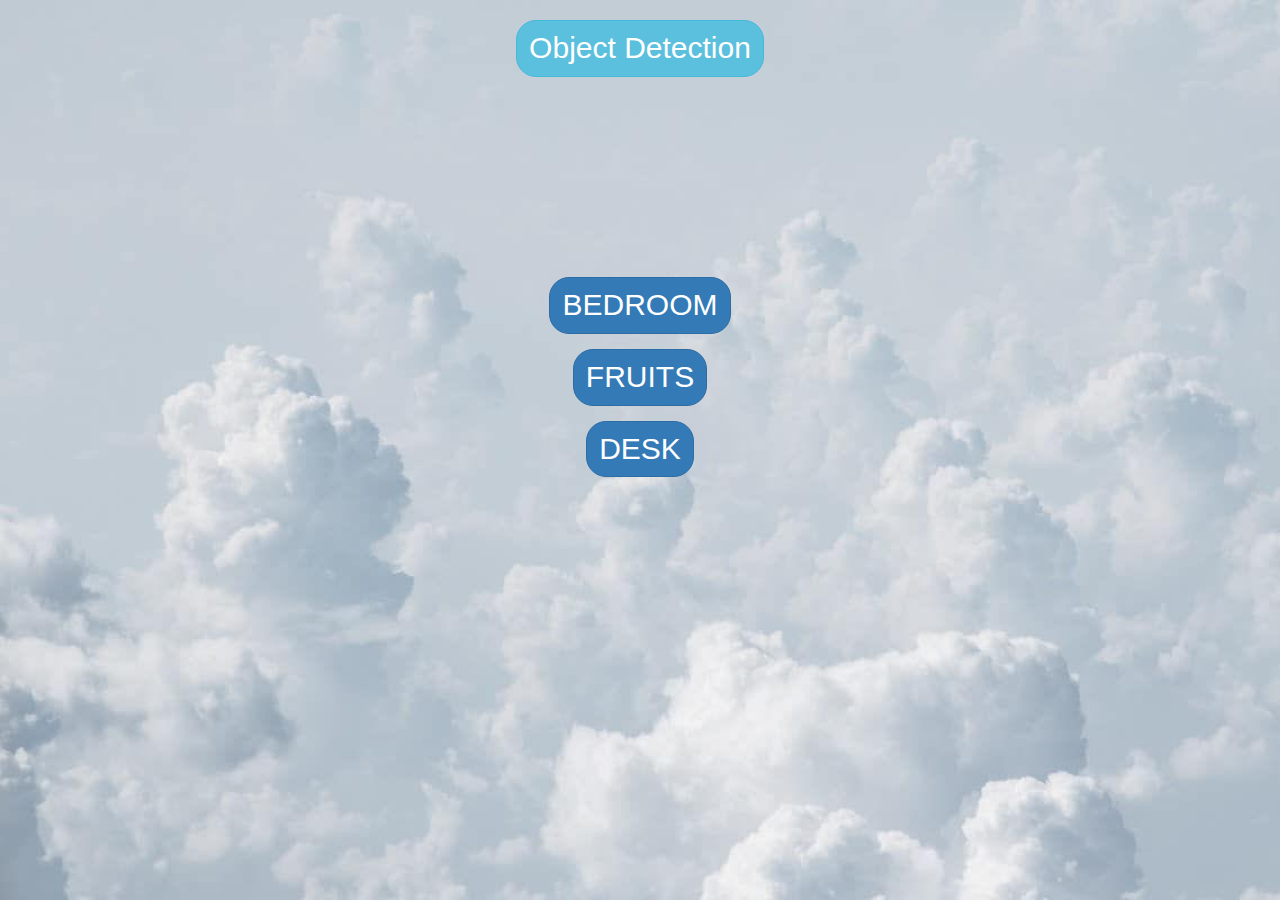
<file: index.html>
<html>
<head>

  <title>Object Detection</title>
  <meta name="viewport" content="width=device-width, initial-scale=1.0">
  <link rel="stylesheet" href="https://maxcdn.bootstrapcdn.com/bootstrap/3.4.0/css/bootstrap.min.css">
  <script src="https://ajax.googleapis.com/ajax/libs/jquery/3.4.1/jquery.min.js"></script>
  <script src="https://maxcdn.bootstrapcdn.com/bootstrap/3.4.0/js/bootstrap.min.js"></script>
  <link rel="stylesheet" type="text/css" href="style.css">
</head>
<body background="background.jpg">
    <center>
        <h1 class="btn btn-info heading">Object Detection</h1>

        <div id="windows">
            <a class="btn btn-primary BEDROOM" href="bedroom.html"> BEDROOM </a>
            <br>
            <a class="btn btn-primary FRUITS" href="fruits.html"> FRUITS </a>
            <br>
            <a class="btn btn-primary DESK" href="desk.html"> DESK </a>
            
        </div>
    </center>



</body>
</html>
</file>
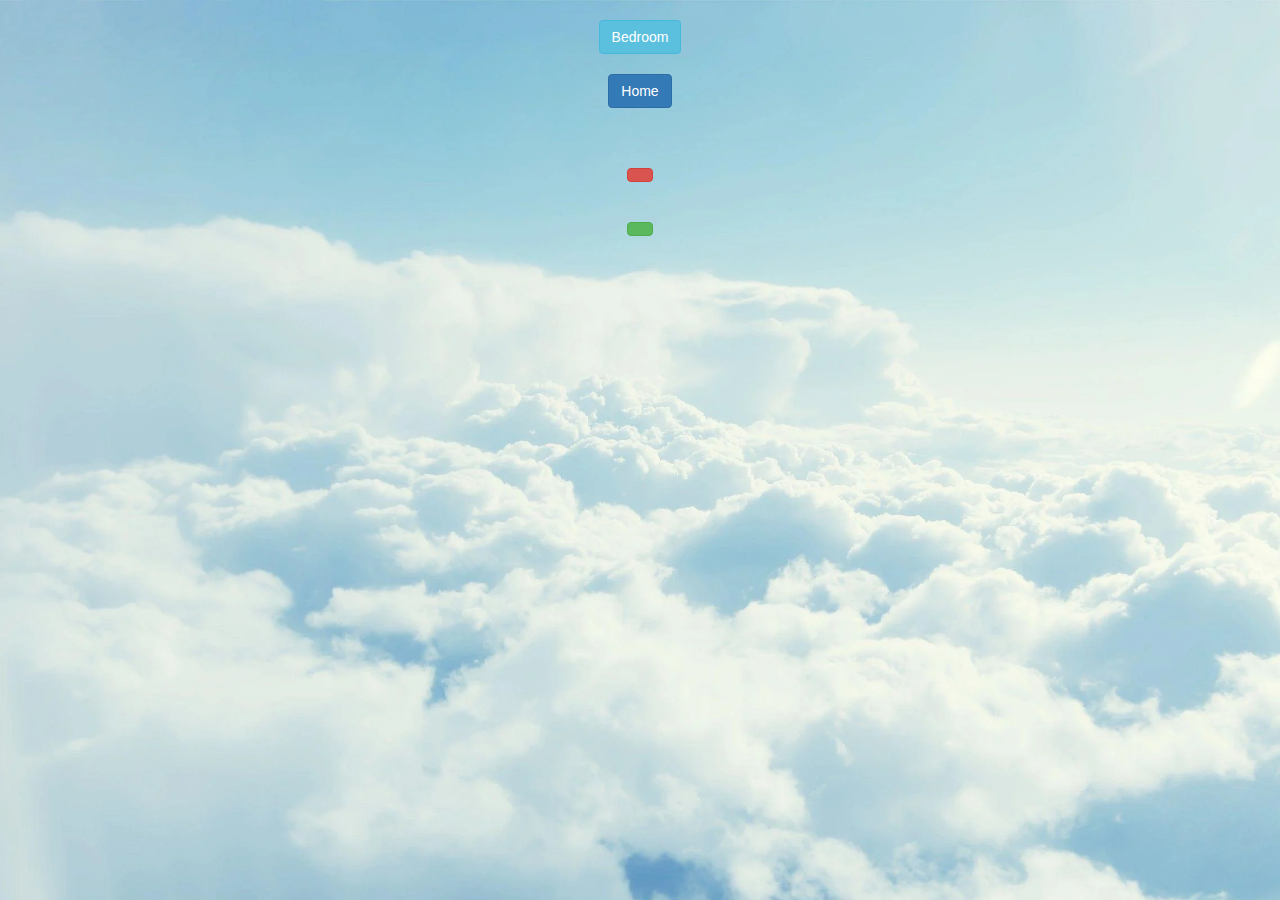
<file: bedroom.html>
<html>
<head>

  <title>Object Detection</title>
  <meta name="viewport" content="width=device-width, initial-scale=1.0">
  <link rel="stylesheet" href="https://maxcdn.bootstrapcdn.com/bootstrap/3.4.0/css/bootstrap.min.css">
  <script src="https://ajax.googleapis.com/ajax/libs/jquery/3.4.1/jquery.min.js"></script>
  <script src="https://maxcdn.bootstrapcdn.com/bootstrap/3.4.0/js/bootstrap.min.js"></script>
  <link rel="stylesheet" type="text/css" href="fruits.css">
</head>
<body background="clouds.jpg">
    <center>
        <h1 class="btn btn-info heading">Bedroom</h1>
        <br>
        <br>
        <button class="btn btn-primary" id="home"> Home </button>
        <br>
        <br>
        <br>
        <h3 class="btn btn-danger" id="status"></h3>
        <br>
        <br>
        <h2 class="btn btn-success" id="message"></h2>

    </center>

    <script src="fruits.js"></script>

</body>
</html>
</file>
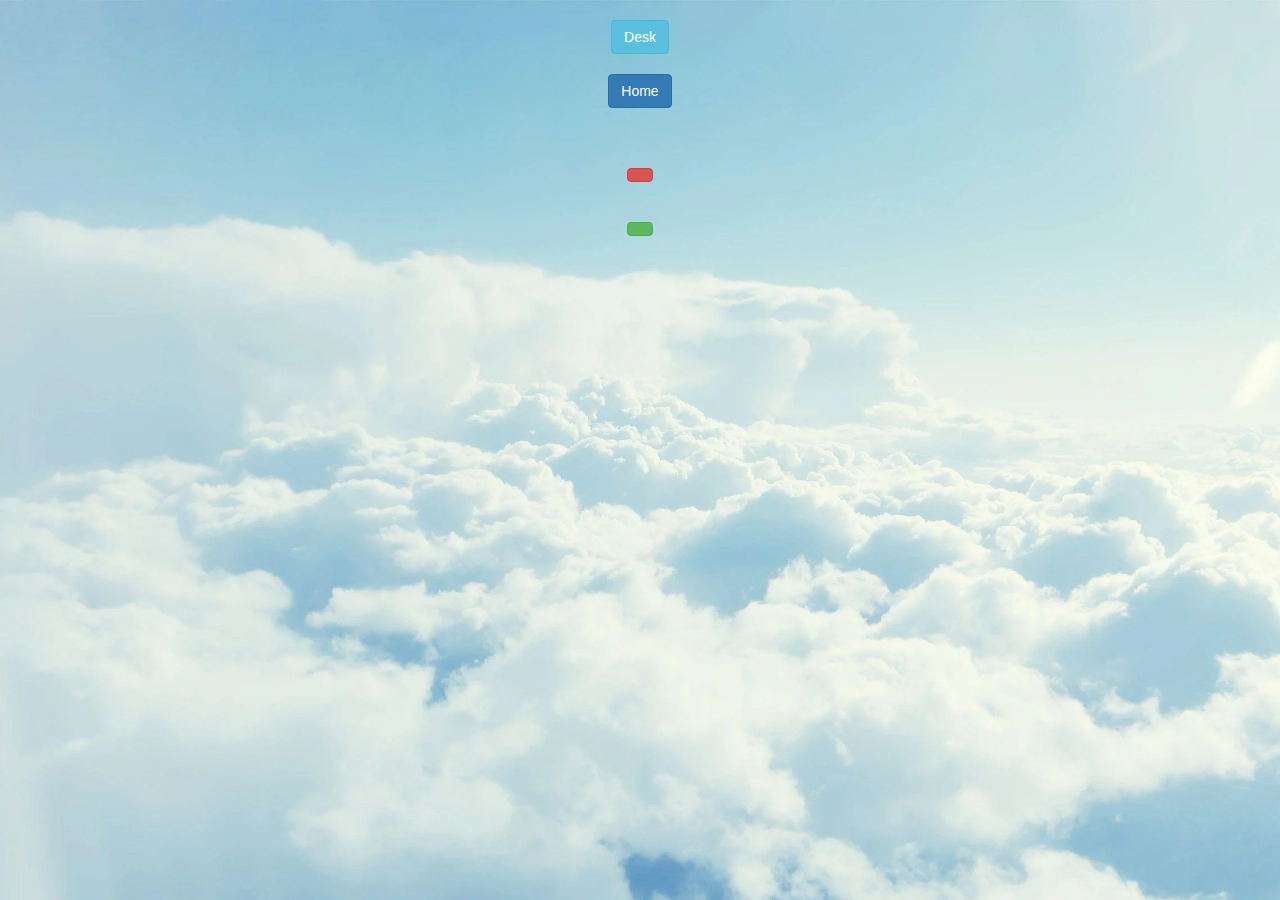
<file: desk.html>
<html>
<head>

  <title>Object Detection</title>
  <meta name="viewport" content="width=device-width, initial-scale=1.0">
  <link rel="stylesheet" href="https://maxcdn.bootstrapcdn.com/bootstrap/3.4.0/css/bootstrap.min.css">
  <script src="https://ajax.googleapis.com/ajax/libs/jquery/3.4.1/jquery.min.js"></script>
  <script src="https://maxcdn.bootstrapcdn.com/bootstrap/3.4.0/js/bootstrap.min.js"></script>
  <link rel="stylesheet" type="text/css" href="fruits.css">
</head>
<body background="clouds.jpg">
    <center>
        <h1 class="btn btn-info heading">Desk</h1>
        <br>
        <br>
        <button class="btn btn-primary" id="home"> Home </button>
        <br>
        <br>
        <br>
        <h3 class="btn btn-danger" id="status"></h3>
        <br>
        <br>
        <h2 class="btn btn-success" id="message"></h2>

    </center>

    <script src="fruits.js"></script>

</body>
</html>
</file>
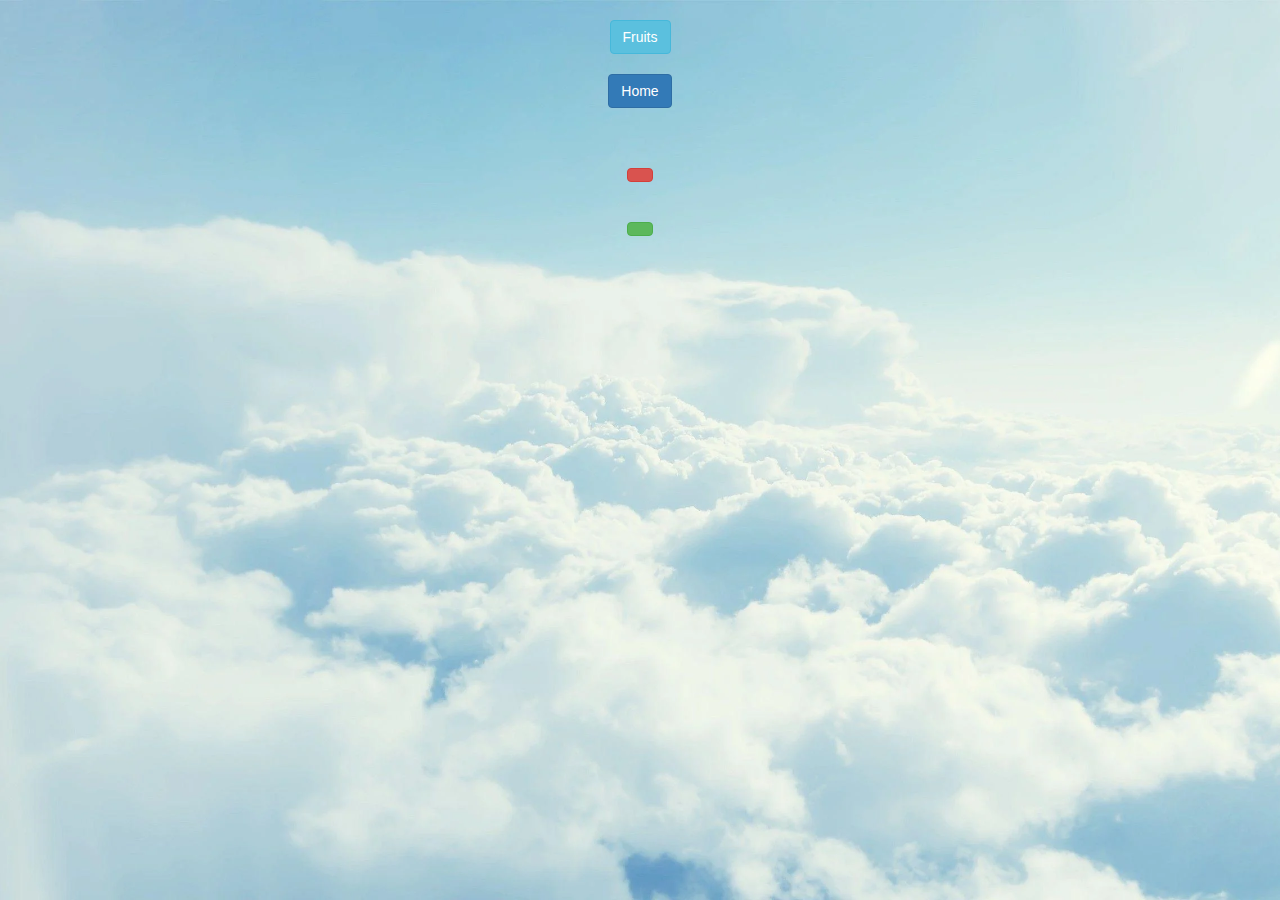
<file: fruits.html>
<html>
<head>

  <title>Object Detection</title>
  <meta name="viewport" content="width=device-width, initial-scale=1.0">
  <link rel="stylesheet" href="https://maxcdn.bootstrapcdn.com/bootstrap/3.4.0/css/bootstrap.min.css">
  <script src="https://ajax.googleapis.com/ajax/libs/jquery/3.4.1/jquery.min.js"></script>
  <script src="https://maxcdn.bootstrapcdn.com/bootstrap/3.4.0/js/bootstrap.min.js"></script>
  <link rel="stylesheet" type="text/css" href="fruits.css">
</head>
<body background="clouds.jpg">
    <center>
        <h1 class="btn btn-info heading">Fruits</h1>
        <br>
        <br>
        <button class="btn btn-primary" id="home"> Home </button>
        <br>
        <br>
        <br>
        <h3 class="btn btn-danger" id="status"></h3>
        <br>
        <br>
        <h2 class="btn btn-success" id="message"></h2>

    </center>

    <script src="fruits.js"></script>

</body>
</html>
</file>
<file: style.css>
body{
    background-size: cover;

}

.heading{
    font-size: 30px;
    border-radius: 20px;
}

#windows{
margin-top: 200px;
}

.DESK{
    margin-top: 15px;
    font-size: 30px;
    border-radius: 20px;
}

.FRUITS{
    margin-top: 15px;
    font-size: 30px;
    border-radius: 20px;
}

.BEDROOM{
    font-size: 30px;
    border-radius: 20px;
}
</file>
<file: fruits.css>
canvas{
    box-shadow: 7px 7px 7px grey;
    border-radius: 20px;
    border: 2px dotted black;

}
body{
    background-size: cover;

}
</file>
